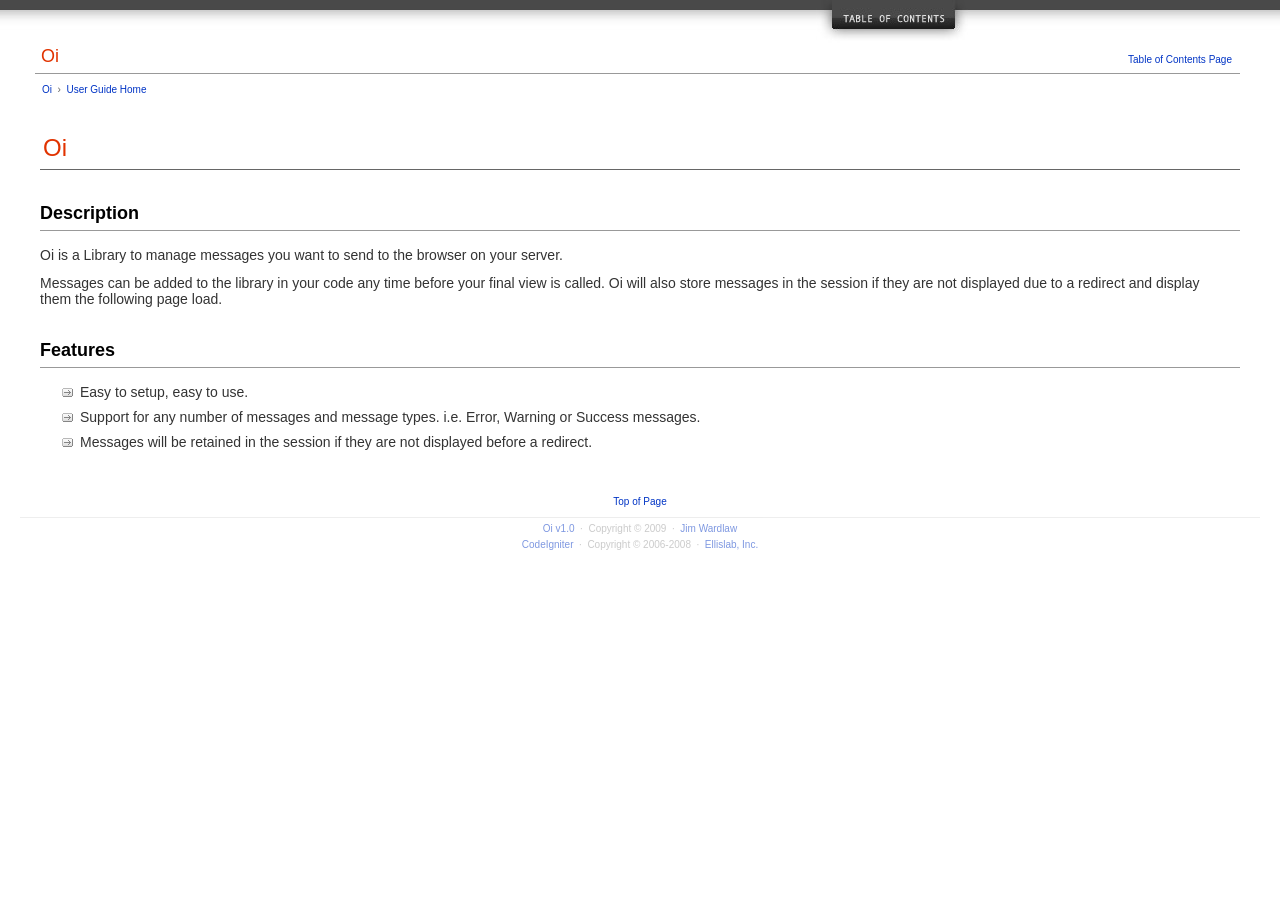
<file: user_guide/index.html>
<!DOCTYPE html PUBLIC "-//W3C//DTD XHTML 1.0 Transitional//EN" "http://www.w3.org/TR/xhtml1/DTD/xhtml1-transitional.dtd">
<html xmlns="http://www.w3.org/1999/xhtml" xml:lang="en" lang="en">
	<head >
		<title>User Guide Home</title>
		<meta http-equiv="Content-type" content="text/html;charset=UTF-8"/>
		
		<link href="./css/userguide.css" media="screen" rel="stylesheet" type="text/css" />
		<script type="text/javascript" src="./js/jquery-1.3.2.min.js"></script>
		<script type="text/javascript" src="./js/jquery.nav.js"></script>
		<script type="text/javascript" src="./js/chili.js"></script>
		<script type="text/javascript" src="./js/chili/jquery.chili-2.2.js"></script>
		<script type="text/javascript" src="./js/chili/recipes.js"></script>
		
	</head>

<body>

	<!-- START NAVIGATION -->
	<div id="nav">
		<div id="nav_inner">
			<table cellpadding="0" cellspaceing="0" border="0" style="width:98%">
	<tr>
			<td class="td" valign="top">
					<h3></h3>
			<ul>
								<li><a href="./index.html">User Guide Home</a></li>
							</ul>
				</td>
			<td class="td" valign="top">
					<h3>Basic Info</h3>
			<ul>
								<li><a href="./change_log.html">Change Log</a></li>
								<li><a href="./server_req.html">Server Requirements</a></li>
								<li><a href="./troubleshooting.html">Troubleshooting</a></li>
							</ul>
				</td>
			<td class="td" valign="top">
					<h3>Installation</h3>
			<ul>
								<li><a href="./downloading.html">Downloading</a></li>
								<li><a href="./installation.html">Installation</a></li>
							</ul>
				</td>
			<td class="td" valign="top">
					<h3>General Topics</h3>
			<ul>
								<li><a href="./adding_notifications.html">Adding Notifications</a></li>
								<li><a href="./configuration.html">Configuration</a></li>
								<li><a href="./retrieving_notifications.html">Retrieving Notifications</a></li>
							</ul>
				</td>
		<tr>
</table>		</div>
	</div>
	
	<div id="nav2">
		<a name="top">&nbsp;</a>
		<a id="nav_toggle" href="#">
			<img src="./images/nav_toggle_darker.jpg" width="154" height="43" border="0" title="Toggle Table of Contents" alt="Toggle Table of Contents" />
		</a>
	</div>
	
	<div id="masthead">
		<table cellpadding="0" cellspacing="0" border="0" style="width:100%">
			<tr>
				<td><h1>Oi</h1></td>
				<td id="breadcrumb_right"><a href="./toc.html">Table of Contents Page</a></td>
			</tr>
		</table>
	</div>
	<!-- END NAVIGATION -->
	
	<!-- START BREADCRUMB -->
	<table cellpadding="0" cellspacing="0" border="0" style="width:100%">
		<tr>
			<td id="breadcrumb">
				<a href="http://www.stucktogetherwithtape.couk/user_guides/oi">Oi</a> 
				&nbsp;&#8250;&nbsp;
				<a href="..html">User Guide Home</a> 
			</td>
		</tr>
	</table>
	<!-- END BREADCRUMB -->
	
	<br clear="all" />		<!-- START CONTENT -->
		<div id="content">

			<h1>Oi</h1>
			
			<h2>Description</h2>
			
			<p>Oi is a Library to manage messages you want to send to the browser on your server.</p>
			
			<p>Messages can be added to the library in your code any time before your final view is called. Oi will also store messages in the session if they are not displayed due to a redirect and display them the following page load.</p>
			
			<h2>Features</h2>
			
			<ul>
				<li>Easy to setup, easy to use.</li>
				<li>Support for any number of messages and message types. i.e. Error, Warning or Success messages.</li>
				<li>Messages will be retained in the session if they are not displayed before a redirect.</li>
			</ul>		

		</div>
		<!-- END CONTENT -->
	<!-- START FOOTER -->	
	<div id="footer">
		<p><a href="#top">Top of Page</a></p>
		<div id="copyrights">
			<p>
				<a href="http://www.stucktogetherwithtape.couk/user_guides/oi">Oi v1.0</a> 
				&nbsp;&middot;&nbsp; Copyright &copy; 2009 &nbsp;&middot;&nbsp; 
				<a href="http://www.stucktogetherwithtape.couk">Jim Wardlaw</a>			</p>
			<p>
				<a href="http://codeigniter.com">CodeIgniter</a> 
				&nbsp;&middot;&nbsp; Copyright &#169; 2006-2008 &nbsp;&middot;&nbsp; 
				<a href="http://ellislab.com/">Ellislab, Inc.</a> 
			</p>
		</div>
	</div>
	<!-- END CONTENT -->

</body>
</html>
</file>
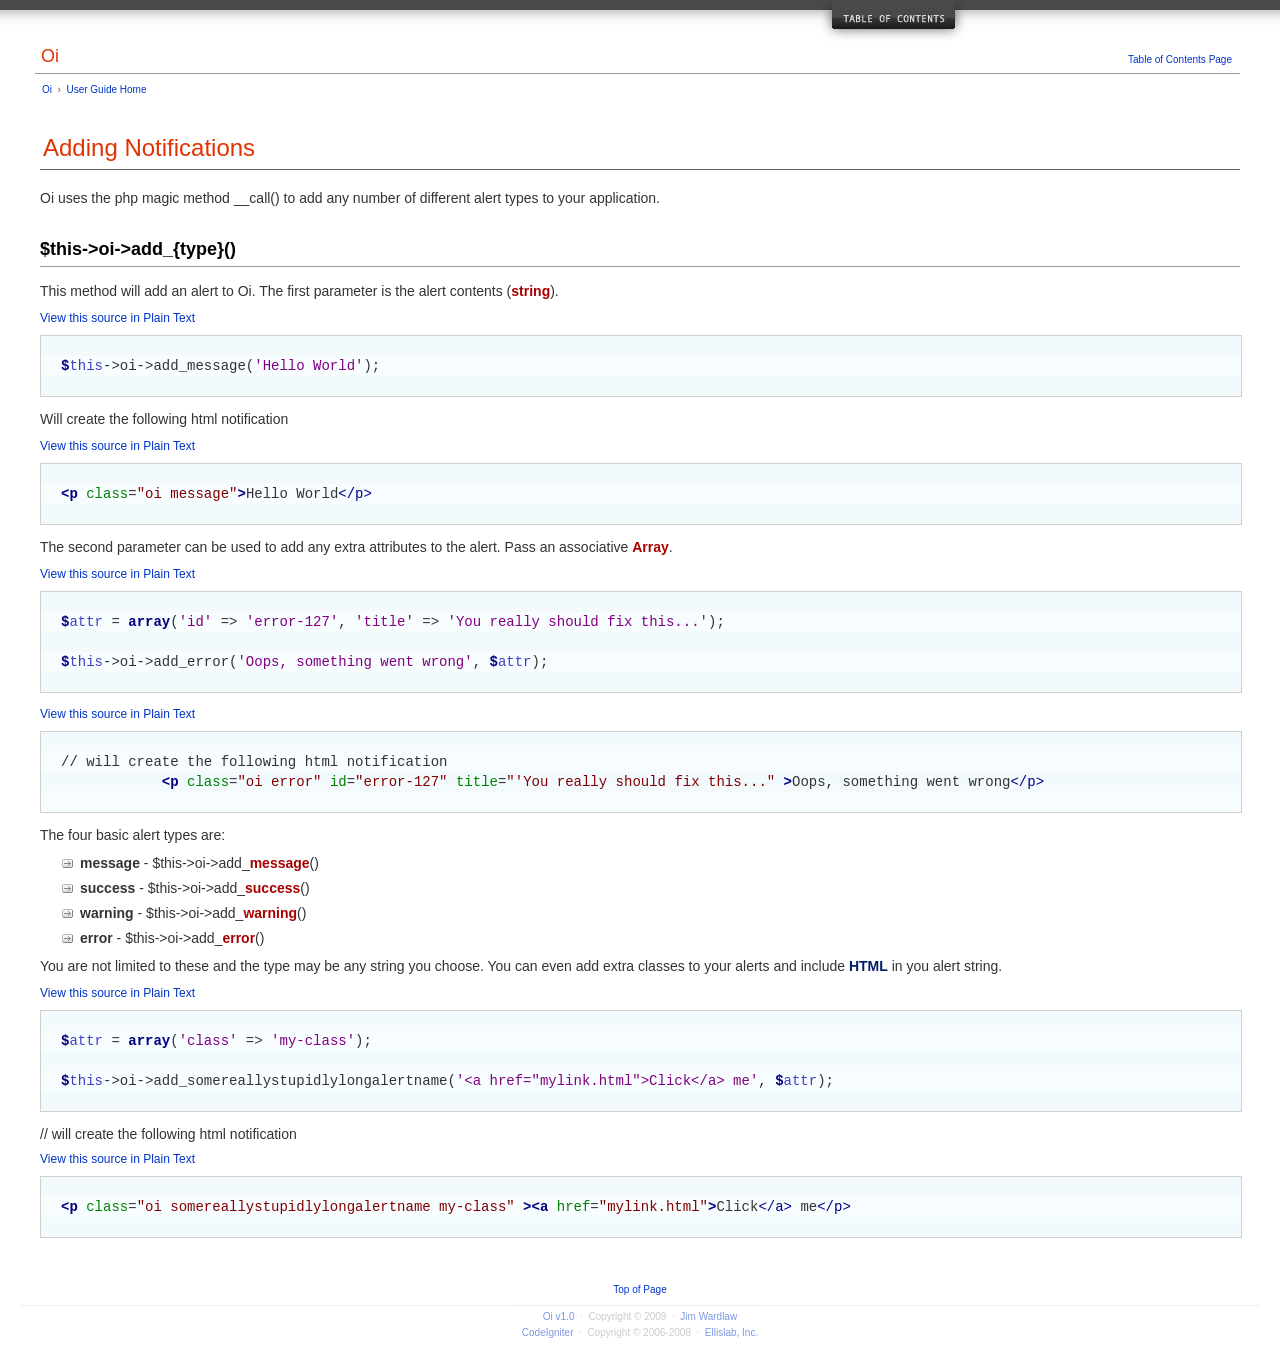
<file: user_guide/adding_notifications.html>
<!DOCTYPE html PUBLIC "-//W3C//DTD XHTML 1.0 Transitional//EN" "http://www.w3.org/TR/xhtml1/DTD/xhtml1-transitional.dtd">
<html xmlns="http://www.w3.org/1999/xhtml" xml:lang="en" lang="en">
	<head >
		<title>Adding Notifications</title>
		<meta http-equiv="Content-type" content="text/html;charset=UTF-8"/>
		
		<link href="./css/userguide.css" media="screen" rel="stylesheet" type="text/css" />
		<script type="text/javascript" src="./js/jquery-1.3.2.min.js"></script>
		<script type="text/javascript" src="./js/jquery.nav.js"></script>
		<script type="text/javascript" src="./js/chili.js"></script>
		<script type="text/javascript" src="./js/chili/jquery.chili-2.2.js"></script>
		<script type="text/javascript" src="./js/chili/recipes.js"></script>
		
	</head>

<body>

	<!-- START NAVIGATION -->
	<div id="nav">
		<div id="nav_inner">
			<table cellpadding="0" cellspaceing="0" border="0" style="width:98%">
	<tr>
			<td class="td" valign="top">
					<h3></h3>
			<ul>
								<li><a href="./index.html">User Guide Home</a></li>
							</ul>
				</td>
			<td class="td" valign="top">
					<h3>Basic Info</h3>
			<ul>
								<li><a href="./change_log.html">Change Log</a></li>
								<li><a href="./server_req.html">Server Requirements</a></li>
								<li><a href="./troubleshooting.html">Troubleshooting</a></li>
							</ul>
				</td>
			<td class="td" valign="top">
					<h3>Installation</h3>
			<ul>
								<li><a href="./downloading.html">Downloading</a></li>
								<li><a href="./installation.html">Installation</a></li>
							</ul>
				</td>
			<td class="td" valign="top">
					<h3>General Topics</h3>
			<ul>
								<li><a href="./adding_notifications.html">Adding Notifications</a></li>
								<li><a href="./configuration.html">Configuration</a></li>
								<li><a href="./retrieving_notifications.html">Retrieving Notifications</a></li>
							</ul>
				</td>
		<tr>
</table>		</div>
	</div>
	
	<div id="nav2">
		<a name="top">&nbsp;</a>
		<a id="nav_toggle" href="#">
			<img src="./images/nav_toggle_darker.jpg" width="154" height="43" border="0" title="Toggle Table of Contents" alt="Toggle Table of Contents" />
		</a>
	</div>
	
	<div id="masthead">
		<table cellpadding="0" cellspacing="0" border="0" style="width:100%">
			<tr>
				<td><h1>Oi</h1></td>
				<td id="breadcrumb_right"><a href="./toc.html">Table of Contents Page</a></td>
			</tr>
		</table>
	</div>
	<!-- END NAVIGATION -->
	
	<!-- START BREADCRUMB -->
	<table cellpadding="0" cellspacing="0" border="0" style="width:100%">
		<tr>
			<td id="breadcrumb">
				<a href="http://www.stucktogetherwithtape.couk/user_guides/oi">Oi</a> 
				&nbsp;&#8250;&nbsp;
				<a href="..html">User Guide Home</a> 
			</td>
		</tr>
	</table>
	<!-- END BREADCRUMB -->
	
	<br clear="all" />		<!-- START CONTENT -->
		<div id="content">
		
			<h1>Adding Notifications</h1>
			
			<p>Oi uses the php magic method __call() to add any number of different alert types to your application.</p>
			
			<h2>$this->oi->add_{type}()</h2>
			
			<p>This method will add an alert to Oi. The first parameter is the alert contents (<dfn>string</dfn>).</p>
			
			<pre><code class="php">$this->oi->add_message('Hello World');</code></pre>
			
			<p>Will create the following html notification</p>
			
			<pre><code class="html">&lt;p class="oi message"&gt;Hello World&lt;/p&gt;</code></pre>
			
			<p>The second parameter can be used to add any extra attributes to the alert. Pass an associative <dfn>Array</dfn>.</p>
			
			<pre><code class="php">$attr = array('id' => 'error-127', 'title' => 'You really should fix this...');
			
$this->oi->add_error('Oops, something went wrong', $attr);</code></pre>
			
			<pre><code class="html">// will create the following html notification
			&lt;p class="oi error" id="error-127" title="'You really should fix this..." &gt;Oops, something went wrong&lt;/p&gt;</code></pre>
			
			<p class="">The four basic alert types are:</p>
			
			<ul>
				<li><strong>message</strong> - $this-&gt;oi-&gt;add_<dfn>message</dfn>()</li>
				<li><strong>success</strong> - $this-&gt;oi-&gt;add_<dfn>success</dfn>()</li>
				<li><strong>warning</strong> - $this-&gt;oi-&gt;add_<dfn>warning</dfn>()</li>
				<li><strong>error</strong> - $this-&gt;oi-&gt;add_<dfn>error</dfn>()</li>
			</ul>
			
			<p>You are not limited to these and the type may be any string you choose. You can even add extra classes to your alerts and include <var>HTML</var> in you alert string.</p>
			
			<pre><code class="php">$attr = array('class' => 'my-class');
			
$this->oi->add_somereallystupidlylongalertname('&lt;a href="mylink.html"&gt;Click&lt;/a&gt; me', $attr);</code></pre>
			
			// will create the following html notification
			<pre><code class="html">&lt;p class="oi somereallystupidlylongalertname my-class" &gt;&lt;a href="mylink.html"&gt;Click&lt;/a&gt; me&lt;/p&gt;</code></pre>
			
		</div>
		<!-- END CONTENT -->
	<!-- START FOOTER -->	
	<div id="footer">
		<p><a href="#top">Top of Page</a></p>
		<div id="copyrights">
			<p>
				<a href="http://www.stucktogetherwithtape.couk/user_guides/oi">Oi v1.0</a> 
				&nbsp;&middot;&nbsp; Copyright &copy; 2009 &nbsp;&middot;&nbsp; 
				<a href="http://www.stucktogetherwithtape.couk">Jim Wardlaw</a>			</p>
			<p>
				<a href="http://codeigniter.com">CodeIgniter</a> 
				&nbsp;&middot;&nbsp; Copyright &#169; 2006-2008 &nbsp;&middot;&nbsp; 
				<a href="http://ellislab.com/">Ellislab, Inc.</a> 
			</p>
		</div>
	</div>
	<!-- END CONTENT -->

</body>
</html>
</file>
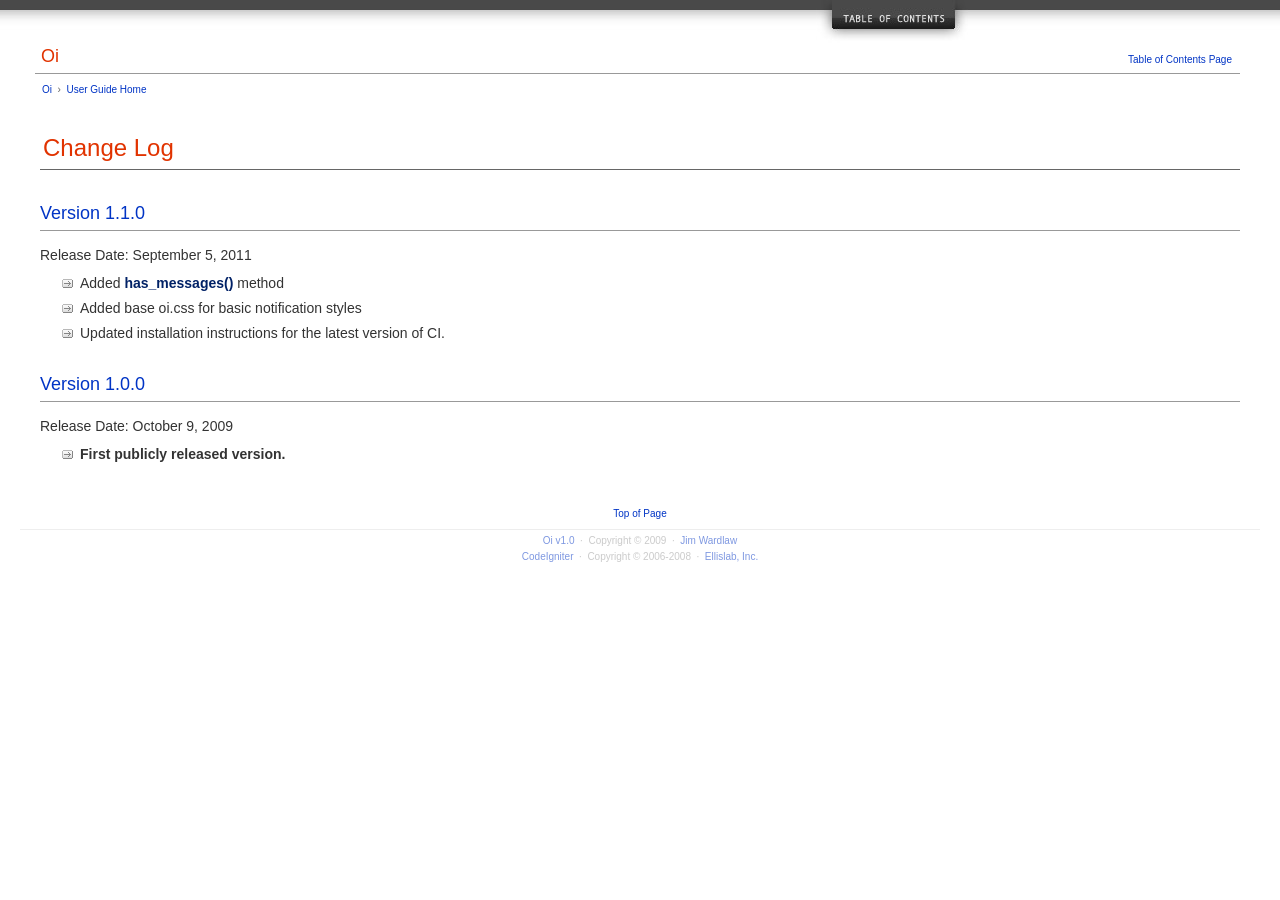
<file: user_guide/change_log.html>
<!DOCTYPE html PUBLIC "-//W3C//DTD XHTML 1.0 Transitional//EN" "http://www.w3.org/TR/xhtml1/DTD/xhtml1-transitional.dtd">
<html xmlns="http://www.w3.org/1999/xhtml" xml:lang="en" lang="en">
	<head >
		<title>Change Log</title>
		<meta http-equiv="Content-type" content="text/html;charset=UTF-8"/>
		
		<link href="./css/userguide.css" media="screen" rel="stylesheet" type="text/css" />
		<script type="text/javascript" src="./js/jquery-1.3.2.min.js"></script>
		<script type="text/javascript" src="./js/jquery.nav.js"></script>
		<script type="text/javascript" src="./js/chili.js"></script>
		<script type="text/javascript" src="./js/chili/jquery.chili-2.2.js"></script>
		<script type="text/javascript" src="./js/chili/recipes.js"></script>
		
	</head>

<body>

	<!-- START NAVIGATION -->
	<div id="nav">
		<div id="nav_inner">
			<table cellpadding="0" cellspaceing="0" border="0" style="width:98%">
	<tr>
			<td class="td" valign="top">
					<h3></h3>
			<ul>
								<li><a href="./index.html">User Guide Home</a></li>
							</ul>
				</td>
			<td class="td" valign="top">
					<h3>Basic Info</h3>
			<ul>
								<li><a href="./change_log.html">Change Log</a></li>
								<li><a href="./server_req.html">Server Requirements</a></li>
								<li><a href="./troubleshooting.html">Troubleshooting</a></li>
							</ul>
				</td>
			<td class="td" valign="top">
					<h3>Installation</h3>
			<ul>
								<li><a href="./downloading.html">Downloading</a></li>
								<li><a href="./installation.html">Installation</a></li>
							</ul>
				</td>
			<td class="td" valign="top">
					<h3>General Topics</h3>
			<ul>
								<li><a href="./adding_notifications.html">Adding Notifications</a></li>
								<li><a href="./configuration.html">Configuration</a></li>
								<li><a href="./retrieving_notifications.html">Retrieving Notifications</a></li>
							</ul>
				</td>
		<tr>
</table>		</div>
	</div>
	
	<div id="nav2">
		<a name="top">&nbsp;</a>
		<a id="nav_toggle" href="#">
			<img src="./images/nav_toggle_darker.jpg" width="154" height="43" border="0" title="Toggle Table of Contents" alt="Toggle Table of Contents" />
		</a>
	</div>
	
	<div id="masthead">
		<table cellpadding="0" cellspacing="0" border="0" style="width:100%">
			<tr>
				<td><h1>Oi</h1></td>
				<td id="breadcrumb_right"><a href="./toc.html">Table of Contents Page</a></td>
			</tr>
		</table>
	</div>
	<!-- END NAVIGATION -->
	
	<!-- START BREADCRUMB -->
	<table cellpadding="0" cellspacing="0" border="0" style="width:100%">
		<tr>
			<td id="breadcrumb">
				<a href="http://www.stucktogetherwithtape.couk/user_guides/oi">Oi</a> 
				&nbsp;&#8250;&nbsp;
				<a href="..html">User Guide Home</a> 
			</td>
		</tr>
	</table>
	<!-- END BREADCRUMB -->
	
	<br clear="all" />		<!-- START CONTENT -->
		<div id="content">

			<h1>Change Log</h1>
			
			<h2><a href="http://www.stucktogetherwithtape.com/download/oi-1.1.zip">Version 1.1.0</a></h2>

			<p>Release Date: September 5, 2011</p>

			<ul>
				<li>Added <var>has_messages()</var> method</li>
				<li>Added base oi.css for basic notification styles</li>
				<li>Updated installation instructions for the latest version of CI.</li> 
			</ul>

			<h2><a href="http://www.stucktogetherwithtape.com/download/oi-1.0.zip">Version 1.0.0</a></h2>

			<p>Release Date: October 9, 2009</p>

			<ul>
				<li><strong>First publicly released version.</strong></li> 
			</ul>

		</div>
		<!-- END CONTENT -->
	<!-- START FOOTER -->	
	<div id="footer">
		<p><a href="#top">Top of Page</a></p>
		<div id="copyrights">
			<p>
				<a href="http://www.stucktogetherwithtape.couk/user_guides/oi">Oi v1.0</a> 
				&nbsp;&middot;&nbsp; Copyright &copy; 2009 &nbsp;&middot;&nbsp; 
				<a href="http://www.stucktogetherwithtape.couk">Jim Wardlaw</a>			</p>
			<p>
				<a href="http://codeigniter.com">CodeIgniter</a> 
				&nbsp;&middot;&nbsp; Copyright &#169; 2006-2008 &nbsp;&middot;&nbsp; 
				<a href="http://ellislab.com/">Ellislab, Inc.</a> 
			</p>
		</div>
	</div>
	<!-- END CONTENT -->

</body>
</html>
</file>
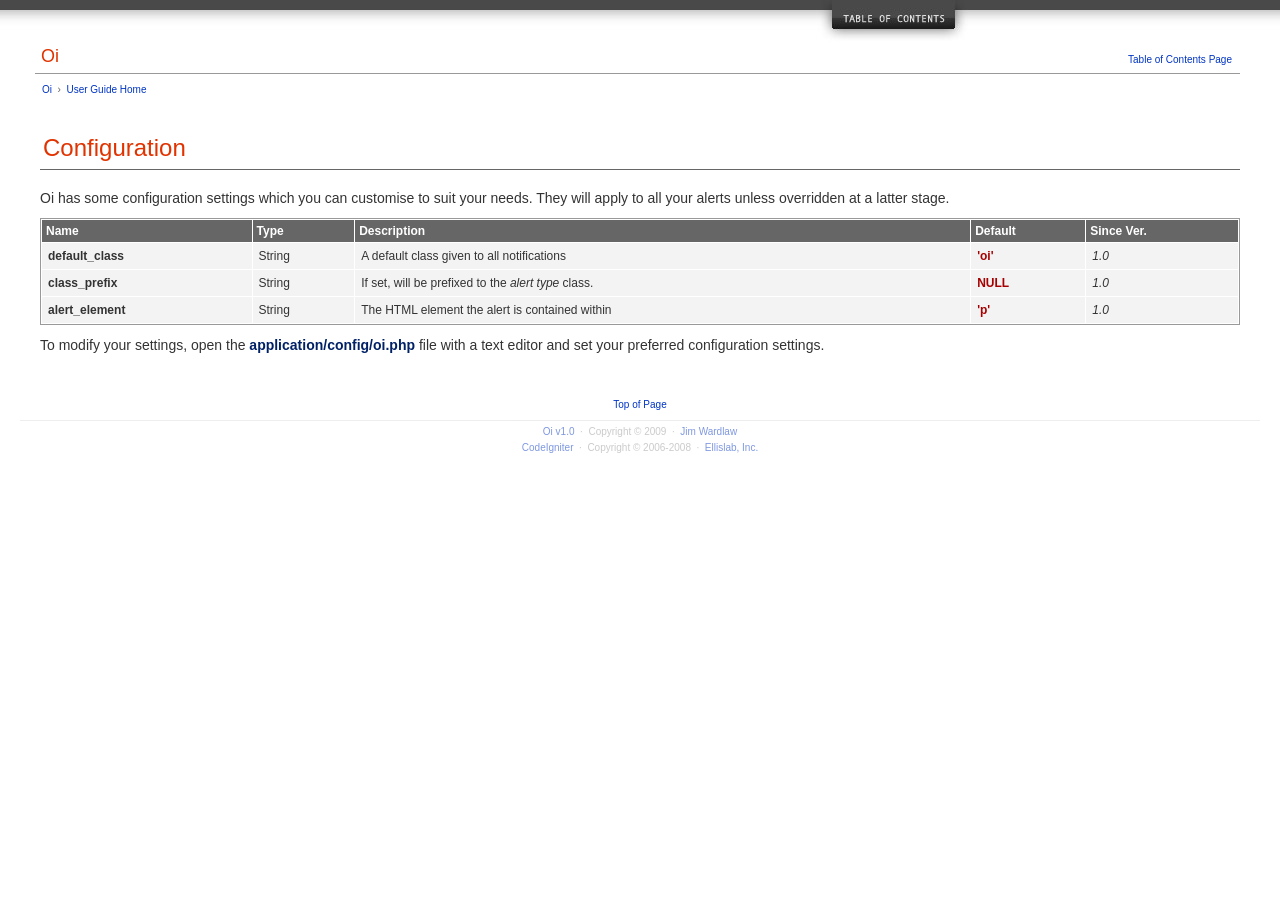
<file: user_guide/configuration.html>
<!DOCTYPE html PUBLIC "-//W3C//DTD XHTML 1.0 Transitional//EN" "http://www.w3.org/TR/xhtml1/DTD/xhtml1-transitional.dtd">
<html xmlns="http://www.w3.org/1999/xhtml" xml:lang="en" lang="en">
	<head >
		<title>Configuration</title>
		<meta http-equiv="Content-type" content="text/html;charset=UTF-8"/>
		
		<link href="./css/userguide.css" media="screen" rel="stylesheet" type="text/css" />
		<script type="text/javascript" src="./js/jquery-1.3.2.min.js"></script>
		<script type="text/javascript" src="./js/jquery.nav.js"></script>
		<script type="text/javascript" src="./js/chili.js"></script>
		<script type="text/javascript" src="./js/chili/jquery.chili-2.2.js"></script>
		<script type="text/javascript" src="./js/chili/recipes.js"></script>
		
	</head>

<body>

	<!-- START NAVIGATION -->
	<div id="nav">
		<div id="nav_inner">
			<table cellpadding="0" cellspaceing="0" border="0" style="width:98%">
	<tr>
			<td class="td" valign="top">
					<h3></h3>
			<ul>
								<li><a href="./index.html">User Guide Home</a></li>
							</ul>
				</td>
			<td class="td" valign="top">
					<h3>Basic Info</h3>
			<ul>
								<li><a href="./change_log.html">Change Log</a></li>
								<li><a href="./server_req.html">Server Requirements</a></li>
								<li><a href="./troubleshooting.html">Troubleshooting</a></li>
							</ul>
				</td>
			<td class="td" valign="top">
					<h3>Installation</h3>
			<ul>
								<li><a href="./downloading.html">Downloading</a></li>
								<li><a href="./installation.html">Installation</a></li>
							</ul>
				</td>
			<td class="td" valign="top">
					<h3>General Topics</h3>
			<ul>
								<li><a href="./adding_notifications.html">Adding Notifications</a></li>
								<li><a href="./configuration.html">Configuration</a></li>
								<li><a href="./retrieving_notifications.html">Retrieving Notifications</a></li>
							</ul>
				</td>
		<tr>
</table>		</div>
	</div>
	
	<div id="nav2">
		<a name="top">&nbsp;</a>
		<a id="nav_toggle" href="#">
			<img src="./images/nav_toggle_darker.jpg" width="154" height="43" border="0" title="Toggle Table of Contents" alt="Toggle Table of Contents" />
		</a>
	</div>
	
	<div id="masthead">
		<table cellpadding="0" cellspacing="0" border="0" style="width:100%">
			<tr>
				<td><h1>Oi</h1></td>
				<td id="breadcrumb_right"><a href="./toc.html">Table of Contents Page</a></td>
			</tr>
		</table>
	</div>
	<!-- END NAVIGATION -->
	
	<!-- START BREADCRUMB -->
	<table cellpadding="0" cellspacing="0" border="0" style="width:100%">
		<tr>
			<td id="breadcrumb">
				<a href="http://www.stucktogetherwithtape.couk/user_guides/oi">Oi</a> 
				&nbsp;&#8250;&nbsp;
				<a href="..html">User Guide Home</a> 
			</td>
		</tr>
	</table>
	<!-- END BREADCRUMB -->
	
	<br clear="all" />		<!-- START CONTENT -->
		<div id="content">
			<h1>Configuration</h1>

			<p>Oi has some configuration settings which you can customise to suit your needs.  They will apply to all your alerts unless overridden at a latter stage.</p>
			
			<table cellpadding="0" cellspacing="1" border="0" style="width:100%" class="tableborder">
				<tbody>
					<tr>
						<th>Name</th>
						<th>Type</th>
						<th>Description</th>
						<th>Default</th>
						<th>Since Ver.</th>
					</tr>
					<tr>
						<td><strong>default_class</strong></td>
						<td>String</td>
						<td>A default class given to all notifications</td>
						<td><dfn>'oi'</dfn></td>
						<td><i>1.0</i></td>
					</tr>
					<tr>
						<td><strong>class_prefix</strong></td>
						<td>String</td>
						<td>If set, will be prefixed to the <em>alert type</em> class.</td>
						<td><dfn>NULL</dfn></td>
						<td><i>1.0</i></td>
					</tr>
					<tr>
						<td><strong>alert_element</strong></td>
						<td>String</td>
						<td>The HTML element the alert is contained within</td>
						<td><dfn>'p'</dfn></td>
						<td><i>1.0</i></td>
					</tr>
				</tbody>
			</table>
			
			<p>To modify your settings, open the <var>application/config/oi.php</var> file with a text editor and set your preferred configuration settings.</p>

		</div>
		<!-- END CONTENT -->
	<!-- START FOOTER -->	
	<div id="footer">
		<p><a href="#top">Top of Page</a></p>
		<div id="copyrights">
			<p>
				<a href="http://www.stucktogetherwithtape.couk/user_guides/oi">Oi v1.0</a> 
				&nbsp;&middot;&nbsp; Copyright &copy; 2009 &nbsp;&middot;&nbsp; 
				<a href="http://www.stucktogetherwithtape.couk">Jim Wardlaw</a>			</p>
			<p>
				<a href="http://codeigniter.com">CodeIgniter</a> 
				&nbsp;&middot;&nbsp; Copyright &#169; 2006-2008 &nbsp;&middot;&nbsp; 
				<a href="http://ellislab.com/">Ellislab, Inc.</a> 
			</p>
		</div>
	</div>
	<!-- END CONTENT -->

</body>
</html>
</file>
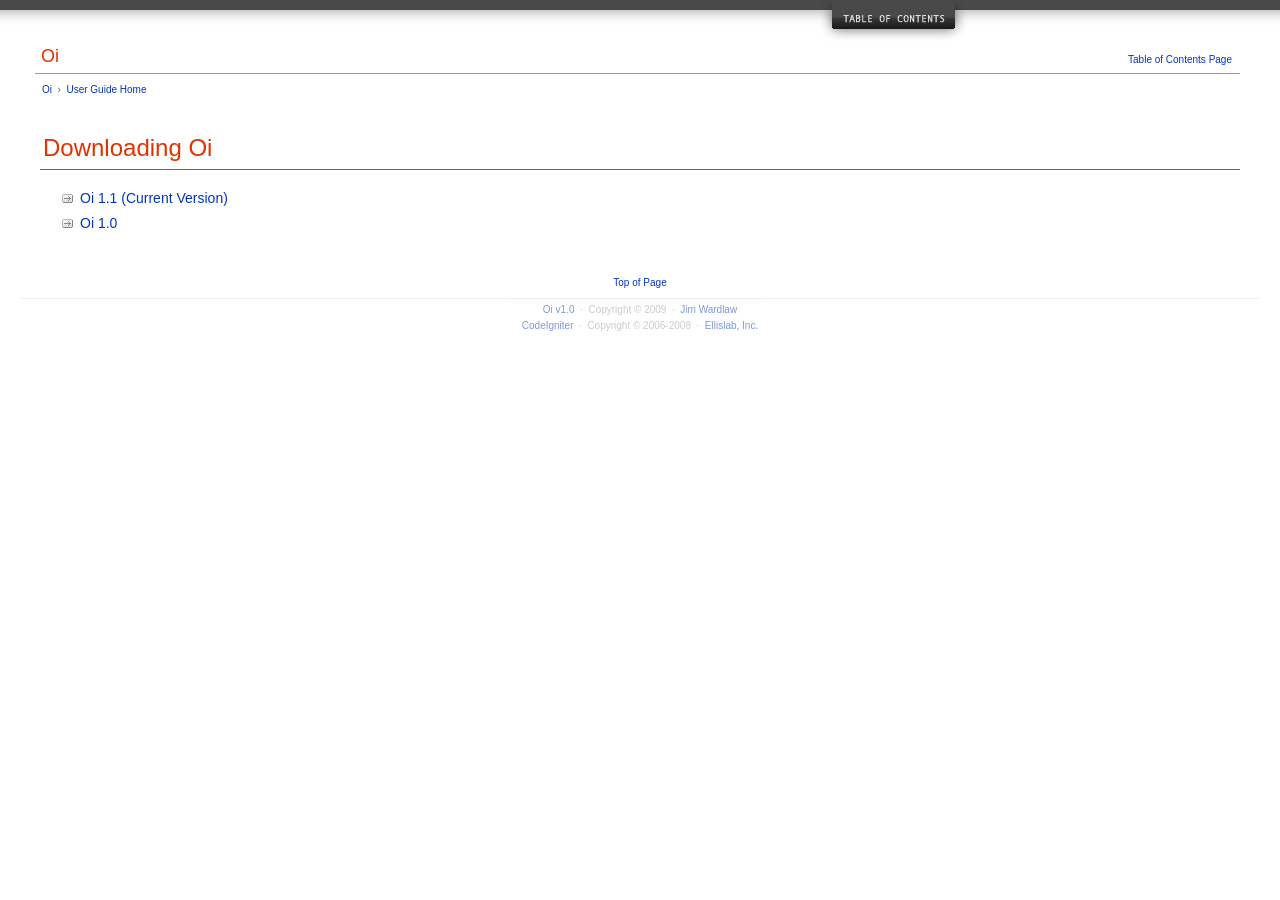
<file: user_guide/downloading.html>
<!DOCTYPE html PUBLIC "-//W3C//DTD XHTML 1.0 Transitional//EN" "http://www.w3.org/TR/xhtml1/DTD/xhtml1-transitional.dtd">
<html xmlns="http://www.w3.org/1999/xhtml" xml:lang="en" lang="en">
	<head >
		<title>Downloading</title>
		<meta http-equiv="Content-type" content="text/html;charset=UTF-8"/>
		
		<link href="./css/userguide.css" media="screen" rel="stylesheet" type="text/css" />
		<script type="text/javascript" src="./js/jquery-1.3.2.min.js"></script>
		<script type="text/javascript" src="./js/jquery.nav.js"></script>
		<script type="text/javascript" src="./js/chili.js"></script>
		<script type="text/javascript" src="./js/chili/jquery.chili-2.2.js"></script>
		<script type="text/javascript" src="./js/chili/recipes.js"></script>
		
	</head>

<body>

	<!-- START NAVIGATION -->
	<div id="nav">
		<div id="nav_inner">
			<table cellpadding="0" cellspaceing="0" border="0" style="width:98%">
	<tr>
			<td class="td" valign="top">
					<h3></h3>
			<ul>
								<li><a href="./index.html">User Guide Home</a></li>
							</ul>
				</td>
			<td class="td" valign="top">
					<h3>Basic Info</h3>
			<ul>
								<li><a href="./change_log.html">Change Log</a></li>
								<li><a href="./server_req.html">Server Requirements</a></li>
								<li><a href="./troubleshooting.html">Troubleshooting</a></li>
							</ul>
				</td>
			<td class="td" valign="top">
					<h3>Installation</h3>
			<ul>
								<li><a href="./downloading.html">Downloading</a></li>
								<li><a href="./installation.html">Installation</a></li>
							</ul>
				</td>
			<td class="td" valign="top">
					<h3>General Topics</h3>
			<ul>
								<li><a href="./adding_notifications.html">Adding Notifications</a></li>
								<li><a href="./configuration.html">Configuration</a></li>
								<li><a href="./retrieving_notifications.html">Retrieving Notifications</a></li>
							</ul>
				</td>
		<tr>
</table>		</div>
	</div>
	
	<div id="nav2">
		<a name="top">&nbsp;</a>
		<a id="nav_toggle" href="#">
			<img src="./images/nav_toggle_darker.jpg" width="154" height="43" border="0" title="Toggle Table of Contents" alt="Toggle Table of Contents" />
		</a>
	</div>
	
	<div id="masthead">
		<table cellpadding="0" cellspacing="0" border="0" style="width:100%">
			<tr>
				<td><h1>Oi</h1></td>
				<td id="breadcrumb_right"><a href="./toc.html">Table of Contents Page</a></td>
			</tr>
		</table>
	</div>
	<!-- END NAVIGATION -->
	
	<!-- START BREADCRUMB -->
	<table cellpadding="0" cellspacing="0" border="0" style="width:100%">
		<tr>
			<td id="breadcrumb">
				<a href="http://www.stucktogetherwithtape.couk/user_guides/oi">Oi</a> 
				&nbsp;&#8250;&nbsp;
				<a href="..html">User Guide Home</a> 
			</td>
		</tr>
	</table>
	<!-- END BREADCRUMB -->
	
	<br clear="all" />		<!-- START CONTENT -->
		<div id="content">
			<h1>Downloading Oi</h1>

			<ul>
				<li><a href="http://www.stucktogetherwithtape.com/download/oi_1.1.zip">Oi 1.1 (Current Version)</a></li>
					<li><a href="http://www.stucktogetherwithtape.com/download/oi_1.0.zip">Oi 1.0</a></li>
			</ul>

		</div>
		<!-- END CONTENT -->
	<!-- START FOOTER -->	
	<div id="footer">
		<p><a href="#top">Top of Page</a></p>
		<div id="copyrights">
			<p>
				<a href="http://www.stucktogetherwithtape.couk/user_guides/oi">Oi v1.0</a> 
				&nbsp;&middot;&nbsp; Copyright &copy; 2009 &nbsp;&middot;&nbsp; 
				<a href="http://www.stucktogetherwithtape.couk">Jim Wardlaw</a>			</p>
			<p>
				<a href="http://codeigniter.com">CodeIgniter</a> 
				&nbsp;&middot;&nbsp; Copyright &#169; 2006-2008 &nbsp;&middot;&nbsp; 
				<a href="http://ellislab.com/">Ellislab, Inc.</a> 
			</p>
		</div>
	</div>
	<!-- END CONTENT -->

</body>
</html>
</file>
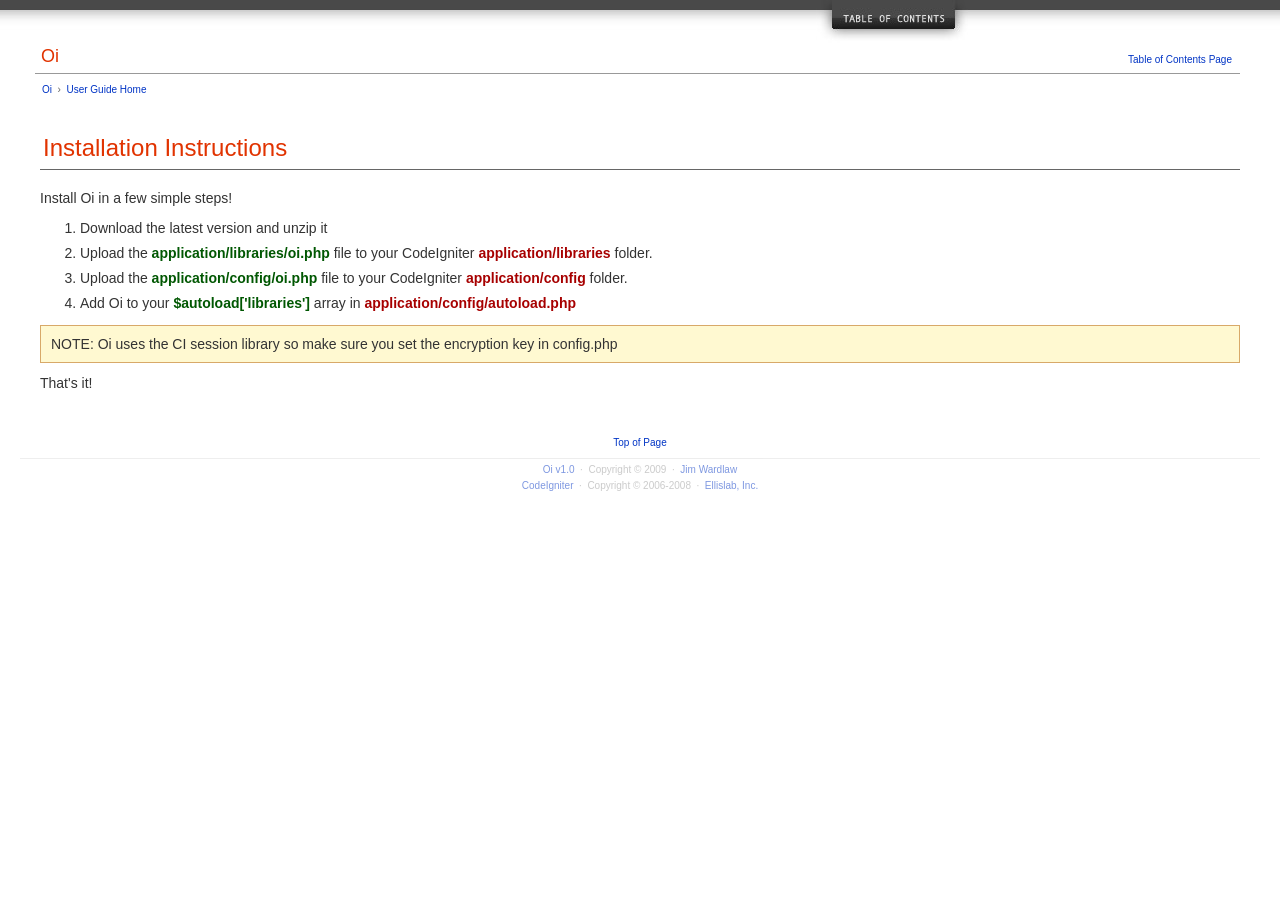
<file: user_guide/installation.html>
<!DOCTYPE html PUBLIC "-//W3C//DTD XHTML 1.0 Transitional//EN" "http://www.w3.org/TR/xhtml1/DTD/xhtml1-transitional.dtd">
<html xmlns="http://www.w3.org/1999/xhtml" xml:lang="en" lang="en">
	<head >
		<title>Installation</title>
		<meta http-equiv="Content-type" content="text/html;charset=UTF-8"/>
		
		<link href="./css/userguide.css" media="screen" rel="stylesheet" type="text/css" />
		<script type="text/javascript" src="./js/jquery-1.3.2.min.js"></script>
		<script type="text/javascript" src="./js/jquery.nav.js"></script>
		<script type="text/javascript" src="./js/chili.js"></script>
		<script type="text/javascript" src="./js/chili/jquery.chili-2.2.js"></script>
		<script type="text/javascript" src="./js/chili/recipes.js"></script>
		
	</head>

<body>

	<!-- START NAVIGATION -->
	<div id="nav">
		<div id="nav_inner">
			<table cellpadding="0" cellspaceing="0" border="0" style="width:98%">
	<tr>
			<td class="td" valign="top">
					<h3></h3>
			<ul>
								<li><a href="./index.html">User Guide Home</a></li>
							</ul>
				</td>
			<td class="td" valign="top">
					<h3>Basic Info</h3>
			<ul>
								<li><a href="./change_log.html">Change Log</a></li>
								<li><a href="./server_req.html">Server Requirements</a></li>
								<li><a href="./troubleshooting.html">Troubleshooting</a></li>
							</ul>
				</td>
			<td class="td" valign="top">
					<h3>Installation</h3>
			<ul>
								<li><a href="./downloading.html">Downloading</a></li>
								<li><a href="./installation.html">Installation</a></li>
							</ul>
				</td>
			<td class="td" valign="top">
					<h3>General Topics</h3>
			<ul>
								<li><a href="./adding_notifications.html">Adding Notifications</a></li>
								<li><a href="./configuration.html">Configuration</a></li>
								<li><a href="./retrieving_notifications.html">Retrieving Notifications</a></li>
							</ul>
				</td>
		<tr>
</table>		</div>
	</div>
	
	<div id="nav2">
		<a name="top">&nbsp;</a>
		<a id="nav_toggle" href="#">
			<img src="./images/nav_toggle_darker.jpg" width="154" height="43" border="0" title="Toggle Table of Contents" alt="Toggle Table of Contents" />
		</a>
	</div>
	
	<div id="masthead">
		<table cellpadding="0" cellspacing="0" border="0" style="width:100%">
			<tr>
				<td><h1>Oi</h1></td>
				<td id="breadcrumb_right"><a href="./toc.html">Table of Contents Page</a></td>
			</tr>
		</table>
	</div>
	<!-- END NAVIGATION -->
	
	<!-- START BREADCRUMB -->
	<table cellpadding="0" cellspacing="0" border="0" style="width:100%">
		<tr>
			<td id="breadcrumb">
				<a href="http://www.stucktogetherwithtape.couk/user_guides/oi">Oi</a> 
				&nbsp;&#8250;&nbsp;
				<a href="..html">User Guide Home</a> 
			</td>
		</tr>
	</table>
	<!-- END BREADCRUMB -->
	
	<br clear="all" />		<!-- START CONTENT -->
		<div id="content">
		
			<h1>Installation Instructions</h1>

			<p>Install Oi in a few simple steps!</p>

			<ol>
				<li>Download the latest version and unzip it</li>
				<li>Upload the <kbd>application/libraries/oi.php</kbd> file to your CodeIgniter <dfn>application/libraries</dfn> folder.</li>
				<li>Upload the <kbd>application/config/oi.php</kbd> file to your CodeIgniter <dfn>application/config</dfn> folder.</li>
				<li>Add Oi to your <kbd>$autoload['libraries']</kbd> array in <dfn>application/config/autoload.php</dfn></li>
			</ol>
			
			<p class="note">NOTE: Oi uses the CI session library so make sure you set the encryption key in config.php</p>
		
			<p>That's it!</p>
		
		</div>
		<!-- END CONTENT -->
	<!-- START FOOTER -->	
	<div id="footer">
		<p><a href="#top">Top of Page</a></p>
		<div id="copyrights">
			<p>
				<a href="http://www.stucktogetherwithtape.couk/user_guides/oi">Oi v1.0</a> 
				&nbsp;&middot;&nbsp; Copyright &copy; 2009 &nbsp;&middot;&nbsp; 
				<a href="http://www.stucktogetherwithtape.couk">Jim Wardlaw</a>			</p>
			<p>
				<a href="http://codeigniter.com">CodeIgniter</a> 
				&nbsp;&middot;&nbsp; Copyright &#169; 2006-2008 &nbsp;&middot;&nbsp; 
				<a href="http://ellislab.com/">Ellislab, Inc.</a> 
			</p>
		</div>
	</div>
	<!-- END CONTENT -->

</body>
</html>
</file>
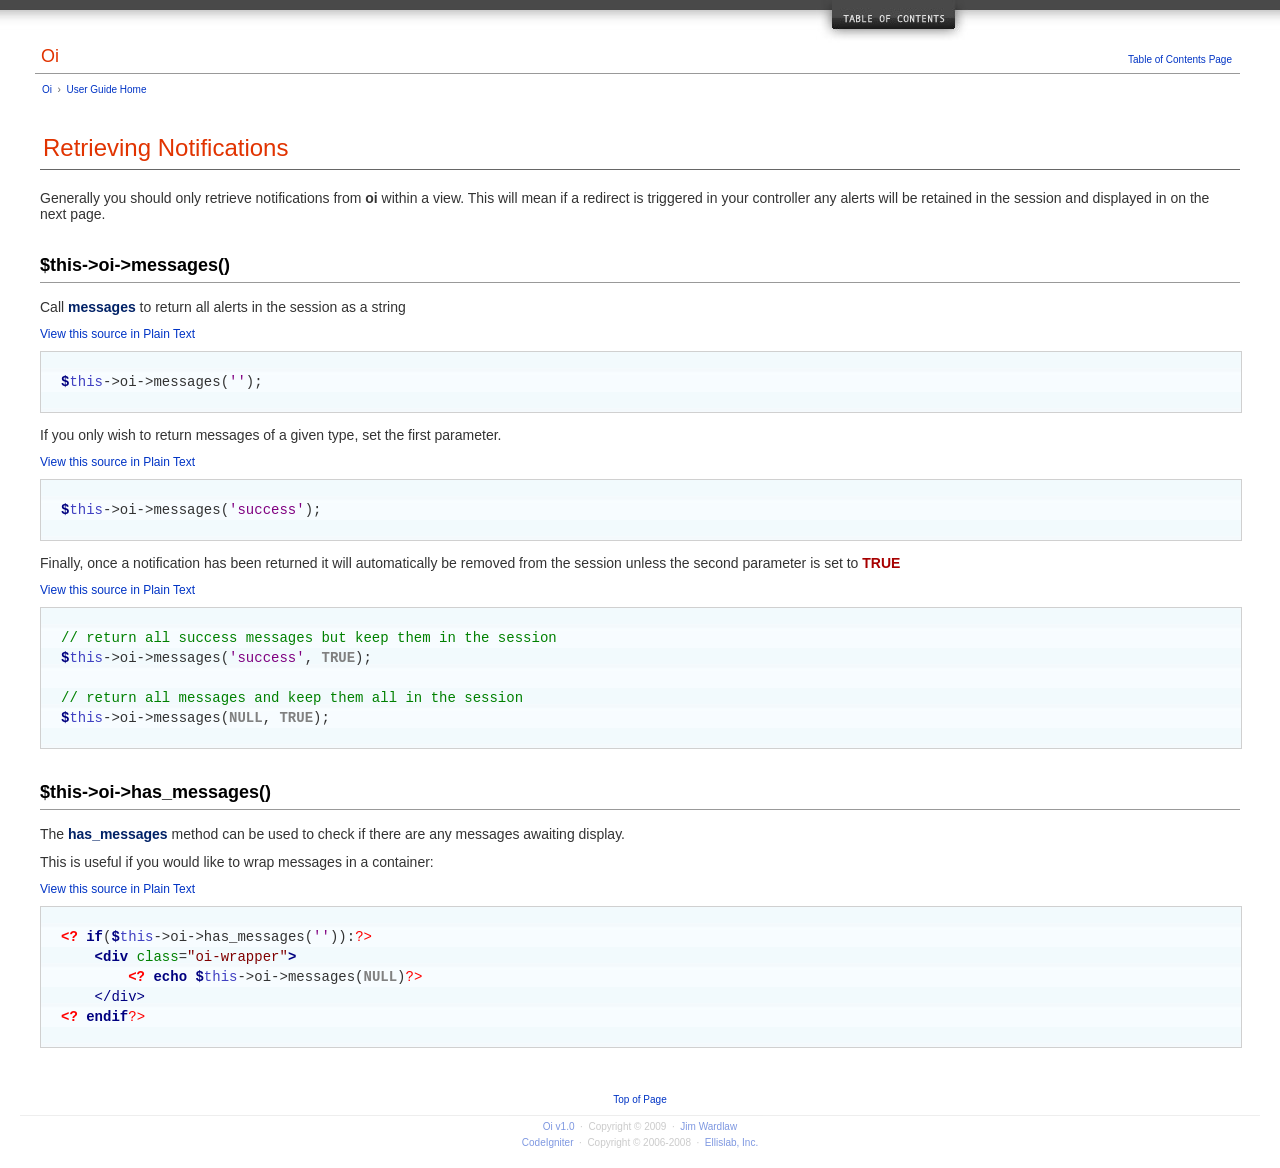
<file: user_guide/retrieving_notifications.html>
<!DOCTYPE html PUBLIC "-//W3C//DTD XHTML 1.0 Transitional//EN" "http://www.w3.org/TR/xhtml1/DTD/xhtml1-transitional.dtd">
<html xmlns="http://www.w3.org/1999/xhtml" xml:lang="en" lang="en">
	<head >
		<title>Retrieving Notifications</title>
		<meta http-equiv="Content-type" content="text/html;charset=UTF-8"/>
		
		<link href="./css/userguide.css" media="screen" rel="stylesheet" type="text/css" />
		<script type="text/javascript" src="./js/jquery-1.3.2.min.js"></script>
		<script type="text/javascript" src="./js/jquery.nav.js"></script>
		<script type="text/javascript" src="./js/chili.js"></script>
		<script type="text/javascript" src="./js/chili/jquery.chili-2.2.js"></script>
		<script type="text/javascript" src="./js/chili/recipes.js"></script>
		
	</head>

<body>

	<!-- START NAVIGATION -->
	<div id="nav">
		<div id="nav_inner">
			<table cellpadding="0" cellspaceing="0" border="0" style="width:98%">
	<tr>
			<td class="td" valign="top">
					<h3></h3>
			<ul>
								<li><a href="./index.html">User Guide Home</a></li>
							</ul>
				</td>
			<td class="td" valign="top">
					<h3>Basic Info</h3>
			<ul>
								<li><a href="./change_log.html">Change Log</a></li>
								<li><a href="./server_req.html">Server Requirements</a></li>
								<li><a href="./troubleshooting.html">Troubleshooting</a></li>
							</ul>
				</td>
			<td class="td" valign="top">
					<h3>Installation</h3>
			<ul>
								<li><a href="./downloading.html">Downloading</a></li>
								<li><a href="./installation.html">Installation</a></li>
							</ul>
				</td>
			<td class="td" valign="top">
					<h3>General Topics</h3>
			<ul>
								<li><a href="./adding_notifications.html">Adding Notifications</a></li>
								<li><a href="./configuration.html">Configuration</a></li>
								<li><a href="./retrieving_notifications.html">Retrieving Notifications</a></li>
							</ul>
				</td>
		<tr>
</table>		</div>
	</div>
	
	<div id="nav2">
		<a name="top">&nbsp;</a>
		<a id="nav_toggle" href="#">
			<img src="./images/nav_toggle_darker.jpg" width="154" height="43" border="0" title="Toggle Table of Contents" alt="Toggle Table of Contents" />
		</a>
	</div>
	
	<div id="masthead">
		<table cellpadding="0" cellspacing="0" border="0" style="width:100%">
			<tr>
				<td><h1>Oi</h1></td>
				<td id="breadcrumb_right"><a href="./toc.html">Table of Contents Page</a></td>
			</tr>
		</table>
	</div>
	<!-- END NAVIGATION -->
	
	<!-- START BREADCRUMB -->
	<table cellpadding="0" cellspacing="0" border="0" style="width:100%">
		<tr>
			<td id="breadcrumb">
				<a href="http://www.stucktogetherwithtape.couk/user_guides/oi">Oi</a> 
				&nbsp;&#8250;&nbsp;
				<a href="..html">User Guide Home</a> 
			</td>
		</tr>
	</table>
	<!-- END BREADCRUMB -->
	
	<br clear="all" />		<!-- START CONTENT -->
		<div id="content">

			<h1>Retrieving Notifications</h1>

			<p>Generally you should only retrieve notifications from <strong>oi</strong> within a view. This will mean if a redirect is triggered in your controller any alerts will be retained in the session and displayed in on the next page. </p>
			
			<h2>$this->oi->messages()</h2>
			
			<p>Call <var>messages</var> to return all alerts in the session as a string</p>
			
			<pre><code class="php">$this->oi->messages('');</code></pre>
			
			<p>If you only wish to return messages of a given type, set the first parameter.</p>
			
			<pre><code class="php">$this->oi->messages('success');</code></pre>
			
			<p>Finally, once a notification has been returned it will automatically be removed from the session unless the second parameter is set to <dfn>TRUE</dfn></p>
			
			<pre><code class="php">// return all success messages but keep them in the session
$this->oi->messages('success', TRUE);
			
// return all messages and keep them all in the session
$this->oi->messages(NULL, TRUE);</code></pre>

			<h2>$this->oi->has_messages()</h2>
			
			<p>The <var>has_messages</var> method can be used to check if there are any messages awaiting display.</p>
			
			<p>This is useful if you would like to wrap messages in a container:</p>
			
			<pre><code class="php">&lt;? if($this->oi->has_messages('')):?&gt; 
	&lt;div class="oi-wrapper"&gt;
		&lt;? echo $this->oi->messages(NULL)?&gt;
	&lt;/div&gt;
&lt;? endif?&gt;</code></pre>
			
		</div>
		<!-- END CONTENT -->
	<!-- START FOOTER -->	
	<div id="footer">
		<p><a href="#top">Top of Page</a></p>
		<div id="copyrights">
			<p>
				<a href="http://www.stucktogetherwithtape.couk/user_guides/oi">Oi v1.0</a> 
				&nbsp;&middot;&nbsp; Copyright &copy; 2009 &nbsp;&middot;&nbsp; 
				<a href="http://www.stucktogetherwithtape.couk">Jim Wardlaw</a>			</p>
			<p>
				<a href="http://codeigniter.com">CodeIgniter</a> 
				&nbsp;&middot;&nbsp; Copyright &#169; 2006-2008 &nbsp;&middot;&nbsp; 
				<a href="http://ellislab.com/">Ellislab, Inc.</a> 
			</p>
		</div>
	</div>
	<!-- END CONTENT -->

</body>
</html>
</file>
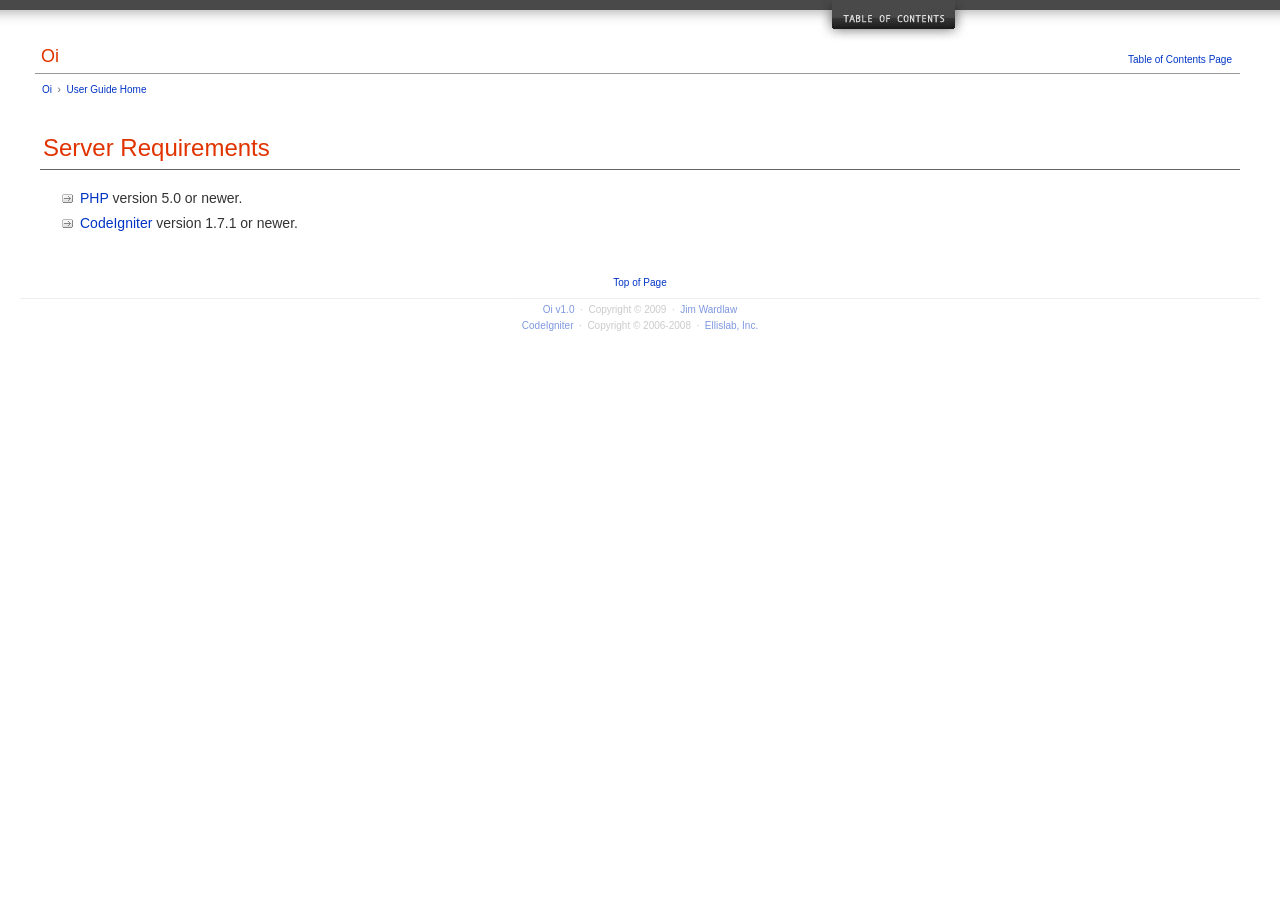
<file: user_guide/server_req.html>
<!DOCTYPE html PUBLIC "-//W3C//DTD XHTML 1.0 Transitional//EN" "http://www.w3.org/TR/xhtml1/DTD/xhtml1-transitional.dtd">
<html xmlns="http://www.w3.org/1999/xhtml" xml:lang="en" lang="en">
	<head >
		<title>Server Requirements</title>
		<meta http-equiv="Content-type" content="text/html;charset=UTF-8"/>
		
		<link href="./css/userguide.css" media="screen" rel="stylesheet" type="text/css" />
		<script type="text/javascript" src="./js/jquery-1.3.2.min.js"></script>
		<script type="text/javascript" src="./js/jquery.nav.js"></script>
		<script type="text/javascript" src="./js/chili.js"></script>
		<script type="text/javascript" src="./js/chili/jquery.chili-2.2.js"></script>
		<script type="text/javascript" src="./js/chili/recipes.js"></script>
		
	</head>

<body>

	<!-- START NAVIGATION -->
	<div id="nav">
		<div id="nav_inner">
			<table cellpadding="0" cellspaceing="0" border="0" style="width:98%">
	<tr>
			<td class="td" valign="top">
					<h3></h3>
			<ul>
								<li><a href="./index.html">User Guide Home</a></li>
							</ul>
				</td>
			<td class="td" valign="top">
					<h3>Basic Info</h3>
			<ul>
								<li><a href="./change_log.html">Change Log</a></li>
								<li><a href="./server_req.html">Server Requirements</a></li>
								<li><a href="./troubleshooting.html">Troubleshooting</a></li>
							</ul>
				</td>
			<td class="td" valign="top">
					<h3>Installation</h3>
			<ul>
								<li><a href="./downloading.html">Downloading</a></li>
								<li><a href="./installation.html">Installation</a></li>
							</ul>
				</td>
			<td class="td" valign="top">
					<h3>General Topics</h3>
			<ul>
								<li><a href="./adding_notifications.html">Adding Notifications</a></li>
								<li><a href="./configuration.html">Configuration</a></li>
								<li><a href="./retrieving_notifications.html">Retrieving Notifications</a></li>
							</ul>
				</td>
		<tr>
</table>		</div>
	</div>
	
	<div id="nav2">
		<a name="top">&nbsp;</a>
		<a id="nav_toggle" href="#">
			<img src="./images/nav_toggle_darker.jpg" width="154" height="43" border="0" title="Toggle Table of Contents" alt="Toggle Table of Contents" />
		</a>
	</div>
	
	<div id="masthead">
		<table cellpadding="0" cellspacing="0" border="0" style="width:100%">
			<tr>
				<td><h1>Oi</h1></td>
				<td id="breadcrumb_right"><a href="./toc.html">Table of Contents Page</a></td>
			</tr>
		</table>
	</div>
	<!-- END NAVIGATION -->
	
	<!-- START BREADCRUMB -->
	<table cellpadding="0" cellspacing="0" border="0" style="width:100%">
		<tr>
			<td id="breadcrumb">
				<a href="http://www.stucktogetherwithtape.couk/user_guides/oi">Oi</a> 
				&nbsp;&#8250;&nbsp;
				<a href="..html">User Guide Home</a> 
			</td>
		</tr>
	</table>
	<!-- END BREADCRUMB -->
	
	<br clear="all" />	<!-- START CONTENT -->
	<div id="content">
		<h1>Server Requirements</h1>
		
		<ul>
			<li><a href="http://php.net/">PHP</a> version 5.0 or newer.</li>
			<li><a href="http://codeigniter.com/">CodeIgniter</a> version 1.7.1 or newer.</li>
		</ul>
	</div>
	<!-- END CONTENT -->
	<!-- START FOOTER -->	
	<div id="footer">
		<p><a href="#top">Top of Page</a></p>
		<div id="copyrights">
			<p>
				<a href="http://www.stucktogetherwithtape.couk/user_guides/oi">Oi v1.0</a> 
				&nbsp;&middot;&nbsp; Copyright &copy; 2009 &nbsp;&middot;&nbsp; 
				<a href="http://www.stucktogetherwithtape.couk">Jim Wardlaw</a>			</p>
			<p>
				<a href="http://codeigniter.com">CodeIgniter</a> 
				&nbsp;&middot;&nbsp; Copyright &#169; 2006-2008 &nbsp;&middot;&nbsp; 
				<a href="http://ellislab.com/">Ellislab, Inc.</a> 
			</p>
		</div>
	</div>
	<!-- END CONTENT -->

</body>
</html>
</file>
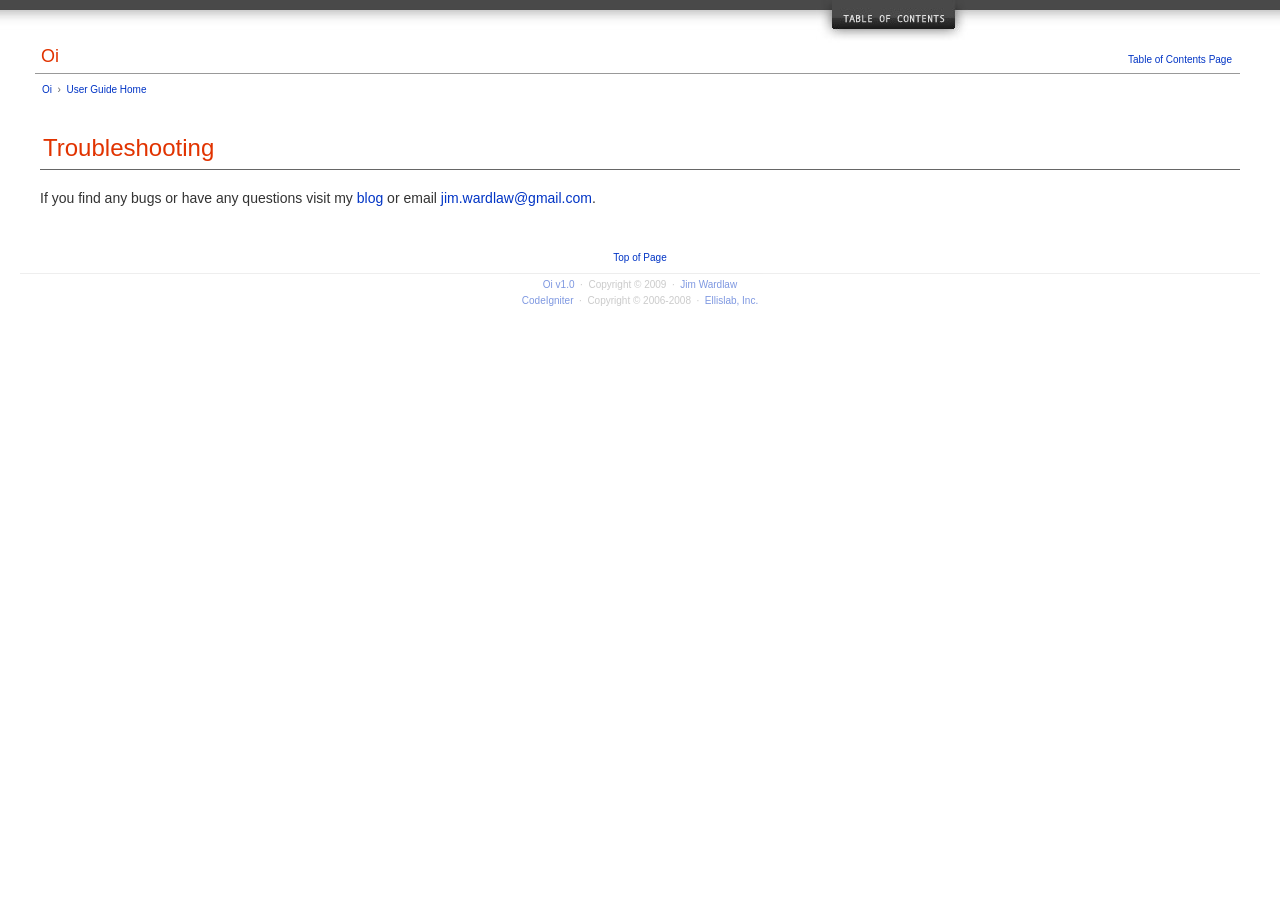
<file: user_guide/troubleshooting.html>
<!DOCTYPE html PUBLIC "-//W3C//DTD XHTML 1.0 Transitional//EN" "http://www.w3.org/TR/xhtml1/DTD/xhtml1-transitional.dtd">
<html xmlns="http://www.w3.org/1999/xhtml" xml:lang="en" lang="en">
	<head >
		<title>Troubleshooting</title>
		<meta http-equiv="Content-type" content="text/html;charset=UTF-8"/>
		
		<link href="./css/userguide.css" media="screen" rel="stylesheet" type="text/css" />
		<script type="text/javascript" src="./js/jquery-1.3.2.min.js"></script>
		<script type="text/javascript" src="./js/jquery.nav.js"></script>
		<script type="text/javascript" src="./js/chili.js"></script>
		<script type="text/javascript" src="./js/chili/jquery.chili-2.2.js"></script>
		<script type="text/javascript" src="./js/chili/recipes.js"></script>
		
	</head>

<body>

	<!-- START NAVIGATION -->
	<div id="nav">
		<div id="nav_inner">
			<table cellpadding="0" cellspaceing="0" border="0" style="width:98%">
	<tr>
			<td class="td" valign="top">
					<h3></h3>
			<ul>
								<li><a href="./index.html">User Guide Home</a></li>
							</ul>
				</td>
			<td class="td" valign="top">
					<h3>Basic Info</h3>
			<ul>
								<li><a href="./change_log.html">Change Log</a></li>
								<li><a href="./server_req.html">Server Requirements</a></li>
								<li><a href="./troubleshooting.html">Troubleshooting</a></li>
							</ul>
				</td>
			<td class="td" valign="top">
					<h3>Installation</h3>
			<ul>
								<li><a href="./downloading.html">Downloading</a></li>
								<li><a href="./installation.html">Installation</a></li>
							</ul>
				</td>
			<td class="td" valign="top">
					<h3>General Topics</h3>
			<ul>
								<li><a href="./adding_notifications.html">Adding Notifications</a></li>
								<li><a href="./configuration.html">Configuration</a></li>
								<li><a href="./retrieving_notifications.html">Retrieving Notifications</a></li>
							</ul>
				</td>
		<tr>
</table>		</div>
	</div>
	
	<div id="nav2">
		<a name="top">&nbsp;</a>
		<a id="nav_toggle" href="#">
			<img src="./images/nav_toggle_darker.jpg" width="154" height="43" border="0" title="Toggle Table of Contents" alt="Toggle Table of Contents" />
		</a>
	</div>
	
	<div id="masthead">
		<table cellpadding="0" cellspacing="0" border="0" style="width:100%">
			<tr>
				<td><h1>Oi</h1></td>
				<td id="breadcrumb_right"><a href="./toc.html">Table of Contents Page</a></td>
			</tr>
		</table>
	</div>
	<!-- END NAVIGATION -->
	
	<!-- START BREADCRUMB -->
	<table cellpadding="0" cellspacing="0" border="0" style="width:100%">
		<tr>
			<td id="breadcrumb">
				<a href="http://www.stucktogetherwithtape.couk/user_guides/oi">Oi</a> 
				&nbsp;&#8250;&nbsp;
				<a href="..html">User Guide Home</a> 
			</td>
		</tr>
	</table>
	<!-- END BREADCRUMB -->
	
	<br clear="all" />	<!-- START CONTENT -->
	<div id="content">
		<h1>Troubleshooting</h1>
		
		<p>If you find any bugs or have any questions visit my <a href="http://www.stucktogetherwithtape.com">blog</a> or email <script type="text/javascript">
	//<![CDATA[
	var l=new Array();
	l[0]='>';l[1]='a';l[2]='/';l[3]='<';l[4]='|109';l[5]='|111';l[6]='|99';l[7]='|46';l[8]='|108';l[9]='|105';l[10]='|97';l[11]='|109';l[12]='|103';l[13]='|64';l[14]='|119';l[15]='|97';l[16]='|108';l[17]='|100';l[18]='|114';l[19]='|97';l[20]='|119';l[21]='|46';l[22]='|109';l[23]='|105';l[24]='|106';l[25]='>';l[26]='"';l[27]='|109';l[28]='|111';l[29]='|99';l[30]='|46';l[31]='|108';l[32]='|105';l[33]='|97';l[34]='|109';l[35]='|103';l[36]='|64';l[37]='|119';l[38]='|97';l[39]='|108';l[40]='|100';l[41]='|114';l[42]='|97';l[43]='|119';l[44]='|46';l[45]='|109';l[46]='|105';l[47]='|106';l[48]=':';l[49]='o';l[50]='t';l[51]='l';l[52]='i';l[53]='a';l[54]='m';l[55]='"';l[56]='=';l[57]='f';l[58]='e';l[59]='r';l[60]='h';l[61]=' ';l[62]='a';l[63]='<';
	for (var i = l.length-1; i >= 0; i=i-1){
	if (l[i].substring(0, 1) == '|') document.write("&#"+unescape(l[i].substring(1))+";");
	else document.write(unescape(l[i]));}
	//]]>
	</script>.</p>
	</div>
	<!-- END CONTENT -->
	<!-- START FOOTER -->	
	<div id="footer">
		<p><a href="#top">Top of Page</a></p>
		<div id="copyrights">
			<p>
				<a href="http://www.stucktogetherwithtape.couk/user_guides/oi">Oi v1.0</a> 
				&nbsp;&middot;&nbsp; Copyright &copy; 2009 &nbsp;&middot;&nbsp; 
				<a href="http://www.stucktogetherwithtape.couk">Jim Wardlaw</a>			</p>
			<p>
				<a href="http://codeigniter.com">CodeIgniter</a> 
				&nbsp;&middot;&nbsp; Copyright &#169; 2006-2008 &nbsp;&middot;&nbsp; 
				<a href="http://ellislab.com/">Ellislab, Inc.</a> 
			</p>
		</div>
	</div>
	<!-- END CONTENT -->

</body>
</html>
</file>
<file: user_guide/css/userguide.css>
body {
    margin: 0;
    padding: 0;
    font-family: Lucida Grande, Verdana, Geneva, Sans-serif;
    font-size: 14px;
    color: #333;
    background-color: #fff;
}
 
a:link {
    color: #0134c5;
    background-color: transparent;
    text-decoration: none;
    font-weight: normal;
}
 
a:visited {
    color: #0134c5;
    background-color: transparent;
    text-decoration: none;
}
 
a:hover {
    color: #000;
    text-decoration: none;
    background-color: transparent;
}
a[name]:hover {
	color: inherit;
}
 
a.def:link,
a.def:visited {
    color: #333;
    border-bottom: 1px solid #ccc;
}
 
a.def:hover {
    color: #0134c5;
}
 
#googleSearchBox:focus {
	background-color: #FFF9D1;
	border-color: Black;
}
 
#breadcrumb {
    float: left;
    background-color: transparent;
    margin: 10px 0 0 42px;
    padding: 0;
    font-size: 10px;
    color: #666;
}
 
#breadcrumb_right {
    float: right;
    width: 175px;
    background-color: transparent;
    padding: 8px 8px 3px 0;
    text-align: right;
    font-size: 10px;
    color: #666;
}
 
#nav {
    background-color: #494949;
    margin: 0;
    padding: 0;
}
 
#nav2 {
    background: #fff url(../images/nav_bg_darker.jpg) repeat-x left top;
    padding: 0 310px 0 0;
    margin: 0;
    text-align: right;
}
 
#nav_inner {
    background-color: transparent;
    padding: 8px 12px 0 20px;
    margin: 0;
    font-family: Lucida Grande, Verdana, Geneva, Sans-serif;
    font-size: 11px;
}
 
#nav_inner h3 {
    font-size: 12px;
    color: #fff;
    margin: 0;
    padding: 0;
}
 
#nav_inner .td_sep {
    background: transparent url(../images/nav_separator.jpg) repeat-y left top;
    width: 25%;
    padding: 0 0 0 20px;
}
 
#nav_inner td {
    width: 25%;
}
 
#nav_inner p {
    color: #eee;
    background-color: transparent;
    padding: 0;
    margin: 0 0 10px 0;
}
 
#nav_inner ul {
    list-style-image: url(../images/arrow.gif);
    padding: 0 0 0 18px;
    margin: 8px 0 12px 0;
}
 
#nav_inner li {
    padding: 0;
    margin: 0 0 4px 0;
}
 
#nav_inner a {
    color: #eee;
    background-color: transparent;
    text-decoration: none;
    font-weight: normal;
}
 
#nav_inner a:visited {
    color: #eee;
    background-color: transparent;
    text-decoration: none;
}
 
#nav_inner a:hover {
    color: #ccc;
    text-decoration: none;
    background-color: transparent;
}
 
#masthead {
    margin: 0 40px 0 35px;
    padding: 0 0 0 6px;
    border-bottom: 1px solid #999;
}
 
#masthead h1 {
    background-color: transparent;
    color: #e13300;
    font-size: 18px;
    font-weight: normal;
    margin: 0;
    padding: 0 0 6px 0;
}
 
#searchbox {
    background-color: transparent;
    padding: 6px 40px 0 0;
    text-align: right;
    font-size: 10px;
    color: #666;
}
 
#img_welcome {
    border-bottom: 1px solid #D0D0D0;
    margin: 0 40px 0 40px;
    padding: 0;
    text-align: center;
}
 
#content {
    margin: 20px 40px 0 40px;
    padding: 0;
}
 
#content p {
    margin: 12px 20px 12px 0;
}
 
#content h1 {
    color: #e13300;
    border-bottom: 1px solid #666;
    background-color: transparent;
    font-weight: normal;
    font-size: 24px;
    margin: 0 0 20px 0;
    padding: 3px 0 7px 3px;
}
 
#content h2 {
    background-color: transparent;
    border-bottom: 1px solid #999;
    color: #000;
    font-size: 18px;
    font-weight: bold;
    margin: 28px 0 16px 0;
    padding: 5px 0 6px 0;
}
 
#content h3 {
    background-color: transparent;
    color: #333;
    font-size: 16px;
    font-weight: bold;
    margin: 16px 0 15px 0;
    padding: 0 0 0 0;
}
 
#content h4 {
    background-color: transparent;
    color: #444;
    font-size: 14px;
    font-weight: bold;
    margin: 22px 0 0 0;
    padding: 0 0 0 0;
}
 
#content img {
    margin: auto;
    padding: 0;
}

#content em {
	font-weight: normal;
}
#content tt,
#content pre,
#content pre var,
#content pre kbd,
#content pre samp,
#content pre dfn {
    font-family: Consolas, Monaco, Lucida Console, Lucida Sans Typewriter, Courier, Courier New, Sans-serif !important;

}
 

/* Syntax Highlighted Source */
#content pre {
    font-size: 12px;
    background-color: #f9f9f9;
    border: 1px solid #D0D0D0;
    color: #002166;
    display: block;
    margin: 14px 0 14px 0;
    /*padding: 12px 10px 12px 10px;*/
    overflow: auto;
	white-space: pre;
    color: #333;
    max-height: 30em;
}
 
#content pre.full {
	max-height: inherit !important;
}
#content pre var b {
	font-weight: normal;
}
#content td pre {
	margin: 0;
	background: transparent;
	bordeR: none;
	overflow: visible;
	padding: 0;
}
#content pre div.lineNums {
	float: left;
	margin: -12px 4px -12px -10px;
	padding: 12px 6px 12px 14px;
	color: #999;
	background-color: #E0E0E0;
	white-space: pre;
	border-right: 1px solid #CCC;
}
 
#content td.pre {
    font-size: 11px;
    margin: 0;
    padding: .5em 1em;
    display: table-cell;
}
 
#content pre .new {
    font-style: normal;
    background: #DFF4FF;
}
 
#content .path {
    background-color: #EBF3EC;
    border: 1px solid #99BC99;
    color: #005702;
    text-align: center;
    margin: 0 0 14px 0;
    padding: 5px 10px 5px 8px;
}
 
/* PHP Values */
#content dfn {
    font-family: Lucida Grande, Verdana, Geneva, Sans-serif;
    color: #A70000;
    font-weight: bold;
    font-style: normal;
}
/* PHP Default */
#content var {
    font-family: Lucida Grande, Verdana, Geneva, Sans-serif;
    color: #002166;
    font-weight: bold;
    font-style: normal;
}
/* PHP Built-In Methods */
#content var b {
	color: #0134c5;
}
/* Comments */
#content samp {
    font-family: Lucida Grande, Verdana, Geneva, Sans-serif;
    color: #808080;
    font-weight: bold;
    font-style: normal;
}
/* PHP Keywords */
#content kbd {
    font-family: Lucida Grande, Verdana, Geneva, Sans-serif;
    color: #005702;
    font-weight: bold;
    font-style: normal;
}
/* DataMapper Methods */
#content var u {
	color: #DD6600;
	text-decoration: none;
}
#content var u.faded {
	color: #eab992;
}
/* DataMapper fields */
#content var i {
	color: #997733;
	font-style: normal;
}
/* Extension Methods */
#content var s {
	color: #480091;
	text-decoration: none;
}
 
#content ul {
    list-style-image: url(../images/arrow.gif);
    margin: 10px 0 12px 0;
}
 
#content li {
    margin-bottom: 9px;
}
#content table.contributors {
	border-collapse: collapse;
	border: none;
}
#content table.contributors td {
	vertical-align: top;
	padding: 5px;
}
#content table.contributors ul {
	list-style: square;
	color: #CCC;
}
#content table.contributors li {
	 margin-top: 3px;
	 margin-bottom: 3px;
}
 
#content li p {
    margin-left: 0;
    margin-right: 0;
}
 
#content .tableborder {
    border: 1px solid #999;
}
 
#content th {
    font-weight: bold;
    text-align: left;
    font-size: 12px;
    background-color: #666;
    color: #fff;
    padding: 4px;
}
 
#content .tableborder td {
    font-weight: normal;
    font-size: 12px;
    padding: 6px;
    background-color: #f3f3f3;
}
 
#content .tdpackage {
    font-weight: normal;
    font-size: 12px;
}
 
#content .important {
    background: #FBE6F2;
    border: 1px solid #D893A1;
    color: #333;
    margin: 10px 0 5px 0;
    padding: 10px;
}
#content .important strong em {
	font-weight: bold;
	color: Maroon;
	font-style: normal;
}
 
#content .note {
    background: #FFF9D1;
    border: 1px solid #D8A969;
    color: #333;
    margin: 10px 0 5px 0;
    padding: 10px;
}
#content .note strong em {
	font-weight: bold;
	color: #b27140;
	font-style: normal;
}
 
#content div.highlight,
#content p.highlight {
    background: #F8F8F8;
    border: 1px solid #CCC;
    color: #333;
    margin: 10px 0 5px 0;
    padding: 10px;
}
 
#content div.highlight pre,
#content p.highlight pre,
#content .note pre,
#content .important pre {
    background-color: White;
}
 
#content .important p, #content .note p, #content div.highlight p {
    margin: 6px 0 8px 0;
    padding: 0;
}
 
#content .important h3, #content .note h3, #content div.highlight h3 {
    margin-top: 0;
}
 
#content .important .leftpad {
    margin: 6px 0 8px 0;
    padding-left: 20px;
}
 
#content .critical {
    background: #FBE6F2;
    border: 1px solid #E68F8F;
    color: #333;
    margin: 10px 0 5px 0;
    padding: 10px;
}
 
#content .critical p {
    margin: 5px 0 6px 0;
    padding: 0;
}
 
#content dt {
    margin-top: 20px;
    font-weight: bold;
}
 
#content dd {
    margin-left: 30px;
}
 
#content dd p {
    margin: .5em 0;
}
 
#content dl .see {
    font-weight: normal;
    font-style: italic;
    font-size: 12px;
}
 
#content.downloads .current {
    list-style: none;
    position: relative;
    height: 132px;
}
 
#content.downloads .full a {
    display: block;
    position: absolute;
    top: 0;
    left: 0;
    width: 261px;
    height: 45px;
    padding: 50px 28px 0 3px;
    padding-right: 30px;
    text-align: center;
    color: White;
    background: White url(../images/download.png) no-repeat left top;
    text-shadow: 0 2px 2px rgba(10, 10, 10, 50);
}
 
#content.downloads .full a:hover, #content.downloads .full a:active {
    background-position: left -300px;
    color: #e13300;
}
 
#content.downloads .lite,
#content.downloads .feed {
    position: absolute;
    top: 95px;
    left: 3px;
    width: 261px;
    text-align: center;
}
#content.downloads .feed {
	top: 118px;
	font-size: .95em;
}
 
#content .example {
    float: right;
    margin: 0 0 1em 2em;
    padding: 0 0 1em 0;
    font-size: .75em;
    background-color: #F2F2F2;
    border: 1px solid #D0D0D0;
    color: #666;
    width: 200px;
}
#content .example h4 {
    color: #333;
    background: #E0E0E0 url(../images/example.png) no-repeat 2px 2px;
    font-weight: bold;
    font-size: inherit;
    margin: 0 0 1.5em 0;
    padding: .5em .5em .5em 20px;
    border-bottom: 1px solid #D0D0D0;
}
#content .example p {
    margin: .5em 0;
    padding: 0 1em;
    text-align: center;
}
/* allows tables to 'wrap' around example blocks */ 
#content .exampleWrap {
	padding-right: 224px;
}
 
#footer {
    background-color: transparent;
    font-size: 10px;
    padding: 16px 0 15px 0;
    margin: 20px 0 0 0;
    text-align: center;
	clear: both;
}
 
#footer p {
    font-size: 10px;
    color: #999;
    text-align: center;
}
 
#copyrights {
    border-top: 1px solid #DDD;
    margin: 1em 2em 0;
    opacity: .50;
    filter: Alpha( Opacity = 50);
}
 
#copyrights:hover {
    opacity: 1;
    filter: none;
}
 
#copyrights p {
    margin: .5em 0;
}
 
#footer address {
    font-style: normal;
}
 
.center {
    text-align: center;
}
 
img {
    padding: 0;
    border: 0;
    margin: 0;
}
 
.nopad {
    padding: 0;
    border: 0;
    margin: 0;
}
 
form {
    margin: 0;
    padding: 0;
}
 
.input {
    font-family: Lucida Grande, Verdana, Geneva, Sans-serif;
    font-size: 11px;
    color: #333;
    border: 1px solid #B3B4BD;
    width: 100%;
    font-size: 11px;
    height: 1.5em;
    padding: 0;
    margin: 0;
}
 
.search {
	width: 175px;
}
 
.textarea {
    font-family: Lucida Grande, Verdana, Geneva, Sans-serif;
    font-size: 14px;
    color: #143270;
    background-color: #f9f9f9;
    border: 1px solid #B3B4BD;
    width: 100%;
    padding: 6px;
    margin: 0;
}
 
.select {
    background-color: #fff;
    font-size: 11px;
    font-weight: normal;
    color: #333;
    padding: 0;
    margin: 0 0 3px 0;
}
 
.checkbox {
    background-color: transparent;
    padding: 0;
    border: 0;
}
 
.submit {
    background-color: #000;
    color: #fff;
    font-weight: normal;
    font-size: 10px;
    border: 1px solid #fff;
    margin: 0;
    padding: 1px 5px 2px 5px;
}


/* CHILLI */
#content pre {
	font-size: 12px;
	line-height: 20px;
	overflow: auto;
	background: url(../images/code_bg.jpg);
	/*margin: 10px 0 20px 0;*/
	margin-top: 10px;
	padding: 20px 0;
	width: 100%; 
}

#content pre code { 
	display: block; 
	font-size: 14px;
	margin-left: 20px; 
}

#content pre code ol {padding: 0; margin: 0;}

#content pre code li {padding: 0; margin: 0 0 0 15px;}


.codeswitch {
	display: block; 
	font-size: 12px;
	margin-top: 10px;
}

.copycode {
	font-family: Monaco, "Courier New", Courier, monospace;
	border-color: #cccccc;
	border-width: 1px;
	border-style: solid;
	background-color: #FEFEFE;	
	color: #333;
	display: none;
	line-height: 20px;
	font-size: 12px;
	margin-top: 10px;
	padding: 20px 0 20px 10px;
	width: 100%;
}
</file>
